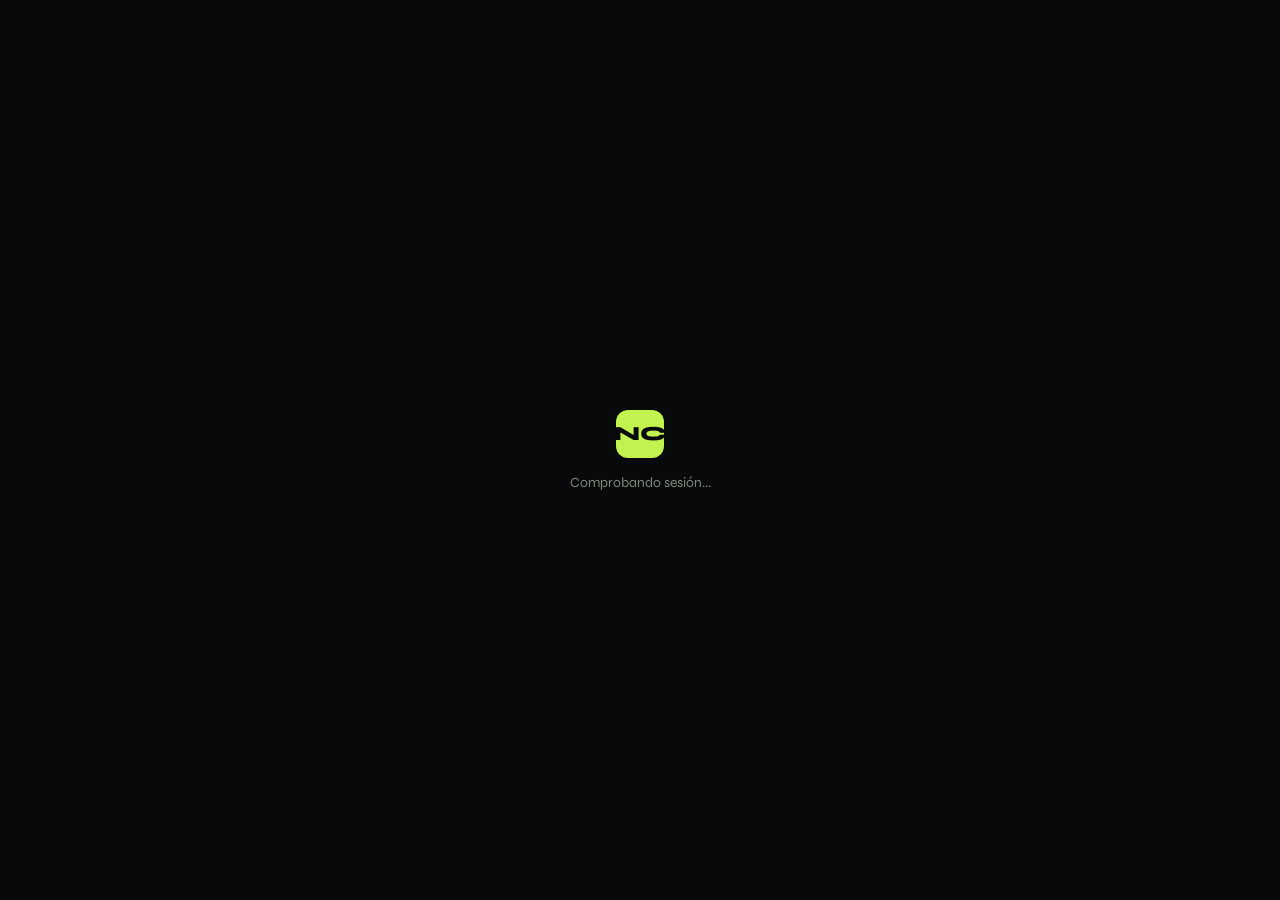
<file: login.html>
<!DOCTYPE html>
<html lang="es">
<head>
<meta charset="UTF-8">
<meta name="viewport" content="width=device-width, initial-scale=1.0, viewport-fit=cover">
<title>NutriCoach — Acceder</title>
<link href="https://fonts.googleapis.com/css2?family=Syne:wght@400;600;700;800&family=JetBrains+Mono:wght@300;400;500&display=swap" rel="stylesheet">
<style>
/* ── CONFIG ── */
/* ⚠️  IMPORTANTE: Reemplaza con tus credenciales de Supabase */
/*    SUPABASE_URL  → https://xxxxxxxxxxx.supabase.co         */
/*    SUPABASE_ANON → eyJhbGciOiJ...                          */

:root{
  --bg:#08090a;--surface:#0f1011;--card:#161819;--border:#1e2122;
  --accent:#c2f24f;--accent2:#4ff2c2;--accent3:#f2d24f;
  --red:#f25050;--text:#e8ede8;--muted:#4a544a;--muted2:#7a887a;
}
*{box-sizing:border-box;margin:0;padding:0}
body{
  background:var(--bg);color:var(--text);
  font-family:'JetBrains Mono',monospace;
  min-height:100vh;display:flex;align-items:center;justify-content:center;
  padding:20px;padding-bottom:env(safe-area-inset-bottom,0px);
  overflow:hidden;
}

/* Background grid */
body::before{
  content:'';position:fixed;inset:0;
  background-image:
    linear-gradient(var(--border) 1px, transparent 1px),
    linear-gradient(90deg, var(--border) 1px, transparent 1px);
  background-size:40px 40px;
  opacity:.35;pointer-events:none;
}
/* Glow */
body::after{
  content:'';position:fixed;
  width:600px;height:600px;
  background:radial-gradient(circle, rgba(194,242,79,.05) 0%, transparent 70%);
  top:50%;left:50%;transform:translate(-50%,-50%);
  pointer-events:none;
}

.login-wrap{
  position:relative;z-index:1;
  display:grid;grid-template-columns:1fr 1fr;
  max-width:860px;width:100%;
  background:var(--surface);border:1px solid var(--border);
  border-radius:16px;overflow:hidden;
  box-shadow:0 24px 80px rgba(0,0,0,.6);
}
@media(max-width:640px){.login-wrap{grid-template-columns:1fr}}

/* Left: Branding */
.brand-panel{
  background:linear-gradient(135deg,#0d1208 0%,#111a08 60%,#0a1410 100%);
  padding:48px 40px;display:flex;flex-direction:column;
  border-right:1px solid var(--border);
  position:relative;overflow:hidden;
}
@media(max-width:640px){.brand-panel{display:none}}
.brand-panel::before{
  content:'';position:absolute;top:-60px;right:-60px;
  width:300px;height:300px;
  background:radial-gradient(circle,rgba(194,242,79,.08) 0%,transparent 70%);
}
.brand-mark{
  width:50px;height:50px;background:var(--accent);border-radius:12px;
  display:flex;align-items:center;justify-content:center;
  font-family:'Syne',sans-serif;font-weight:800;font-size:22px;color:#08090a;
  margin-bottom:24px;flex-shrink:0;
}
.brand-title{
  font-family:'Syne',sans-serif;font-weight:800;font-size:32px;
  line-height:1.1;color:var(--text);margin-bottom:12px;
}
.brand-sub{color:var(--muted2);font-size:13px;line-height:1.7;margin-bottom:32px}
.feature-list{display:flex;flex-direction:column;gap:10px;margin-top:auto}
.feat{display:flex;align-items:center;gap:10px;font-size:11px;color:var(--muted2)}
.feat-dot{width:6px;height:6px;border-radius:50%;background:var(--accent);flex-shrink:0}
.feat.active .feat-dot{background:var(--accent)}
.feat span{color:var(--text)}

/* Right: Form */
.form-panel{padding:48px 40px;display:flex;flex-direction:column;justify-content:center}
@media(max-width:480px){.form-panel{padding:32px 24px}}

.form-logo{
  display:none;
  font-family:'Syne',sans-serif;font-weight:800;font-size:24px;
  color:var(--accent);margin-bottom:28px;
}
@media(max-width:640px){.form-logo{display:block}}

.form-tabs{display:flex;gap:2px;background:var(--card);border-radius:8px;padding:3px;margin-bottom:28px}
.form-tab{
  flex:1;padding:8px;background:none;border:none;color:var(--muted2);
  font-family:'Syne',sans-serif;font-weight:700;font-size:11px;
  cursor:pointer;border-radius:6px;transition:all .2s;
}
.form-tab.active{background:var(--surface);color:var(--text);box-shadow:0 1px 4px rgba(0,0,0,.3)}

.form-title{
  font-family:'Syne',sans-serif;font-weight:800;font-size:22px;
  margin-bottom:6px;color:var(--text);
}
.form-desc{font-size:11px;color:var(--muted2);margin-bottom:24px;line-height:1.6}

.field{margin-bottom:14px}
.field label{display:block;font-size:9px;text-transform:uppercase;letter-spacing:1.5px;color:var(--muted2);margin-bottom:6px}
.field input,
.field select{
  width:100%;background:var(--card);border:1px solid var(--border);
  color:var(--text);padding:12px 14px;border-radius:8px;
  font-family:'JetBrains Mono',monospace;font-size:14px;outline:none;
  transition:border-color .2s;
}
.field input:focus,.field select:focus{border-color:var(--accent)}
.field select{cursor:pointer}
option{background:var(--card)}

.role-select{
  display:grid;grid-template-columns:1fr 1fr;gap:6px;margin-bottom:14px;
}
.role-opt{
  background:var(--card);border:1px solid var(--border);border-radius:8px;
  padding:12px;cursor:pointer;transition:all .2s;text-align:center;
}
.role-opt.active{border-color:var(--accent);background:rgba(194,242,79,.06)}
.role-opt .ri{font-size:22px;display:block;margin-bottom:4px}
.role-opt .rn{font-family:'Syne',sans-serif;font-weight:700;font-size:11px;color:var(--muted2)}
.role-opt.active .rn{color:var(--accent)}

.submit-btn{
  width:100%;background:var(--accent);color:#08090a;border:none;
  padding:14px;border-radius:8px;font-family:'Syne',sans-serif;font-weight:800;
  font-size:13px;cursor:pointer;transition:all .2s;margin-top:4px;
  letter-spacing:.5px;
}
.submit-btn:hover{opacity:.88}
.submit-btn:active{transform:scale(.98)}
.submit-btn:disabled{opacity:.4;cursor:not-allowed}

.err-msg{
  background:rgba(242,80,80,.1);border:1px solid rgba(242,80,80,.25);
  border-radius:6px;padding:9px 12px;font-size:11px;color:#f87070;
  margin-bottom:12px;display:none;
}
.err-msg.show{display:block}

.ok-msg{
  background:rgba(194,242,79,.08);border:1px solid rgba(194,242,79,.2);
  border-radius:6px;padding:9px 12px;font-size:11px;color:var(--accent);
  margin-bottom:12px;display:none;
}
.ok-msg.show{display:block}

.divider{display:flex;align-items:center;gap:10px;margin:16px 0}
.divider::before,.divider::after{content:'';flex:1;height:1px;background:var(--border)}
.divider span{font-size:10px;color:var(--muted)}

/* Spinner */
.spinner{display:none;width:16px;height:16px;border:2px solid rgba(8,9,10,.3);border-top-color:#08090a;border-radius:50%;animation:spin .7s linear infinite;margin:0 auto}
@keyframes spin{to{transform:rotate(360deg)}}

/* Connecting state */
.loading-overlay{
  position:fixed;inset:0;background:var(--bg);z-index:100;
  display:flex;flex-direction:column;align-items:center;justify-content:center;gap:16px;
  font-family:'Syne',sans-serif;font-size:14px;color:var(--muted2);
}
.loading-mark{
  width:48px;height:48px;background:var(--accent);border-radius:12px;
  display:flex;align-items:center;justify-content:center;
  font-weight:800;font-size:20px;color:#08090a;
  animation:pulse 1.4s ease-in-out infinite;
}
@keyframes pulse{0%,100%{opacity:1}50%{opacity:.5}}
</style>
</head>
<body>

<!-- Loading overlay (while checking session) -->
<div class="loading-overlay" id="loading">
  <div class="loading-mark">NC</div>
  <span>Comprobando sesión...</span>
</div>

<div class="login-wrap" id="login-wrap" style="display:none">
  <!-- LEFT: Branding -->
  <div class="brand-panel">
    <div class="brand-mark">NC</div>
    <div class="brand-title">Nutre.<br>Entrena.<br>Progresa.</div>
    <div class="brand-sub">Plataforma de coaching nutricional y de entrenamiento. Planes personalizados, seguimiento de progresión y comunicación directa entre entrenador y cliente.</div>
    <div class="feature-list">
      <div class="feat active"><div class="feat-dot"></div><span>Planes de dieta editables por el entrenador</span></div>
      <div class="feat active"><div class="feat-dot"></div><span>Registro de entreno con progresión de pesos</span></div>
      <div class="feat active"><div class="feat-dot"></div><span>GIFs demostrativos de ejercicios</span></div>
      <div class="feat active"><div class="feat-dot"></div><span>Precios de supermercado actualizados con IA</span></div>
    </div>
  </div>

  <!-- RIGHT: Form -->
  <div class="form-panel">
    <div class="form-logo">NutriCoach</div>

    <div class="form-tabs">
      <button class="form-tab active" id="tab-login" onclick="switchTab('login')">Iniciar sesión</button>
      <button class="form-tab" id="tab-register" onclick="switchTab('register')">Registrarse</button>
    </div>

    <!-- LOGIN -->
    <div id="form-login">
      <div class="form-title">Bienvenido</div>
      <div class="form-desc">Introduce tus credenciales para acceder a tu panel.</div>
      <div class="err-msg" id="login-err"></div>
      <div class="ok-msg"  id="login-ok"></div>
      <div class="field">
        <label>Email</label>
        <input type="email" id="login-email" placeholder="tu@email.com" autocomplete="email">
      </div>
      <div class="field">
        <label>Contraseña</label>
        <input type="password" id="login-pass" placeholder="••••••••" autocomplete="current-password" onkeydown="if(event.key==='Enter')doLogin()">
      </div>
      <button class="submit-btn" id="login-btn" onclick="doLogin()">
        <span id="login-txt">Acceder</span>
        <div class="spinner" id="login-spin"></div>
      </button>
    </div>

    <!-- REGISTER -->
    <div id="form-register" style="display:none">
      <div class="form-title">Crear cuenta</div>
      <div class="form-desc">Elige tu rol antes de registrarte.</div>
      <div class="err-msg" id="reg-err"></div>
      <div class="ok-msg"  id="reg-ok"></div>
      <div class="field">
        <label>Nombre completo</label>
        <input type="text" id="reg-name" placeholder="Nombre Apellido">
      </div>
      <div class="field">
        <label>Email</label>
        <input type="email" id="reg-email" placeholder="tu@email.com" autocomplete="email">
      </div>
      <div class="field">
        <label>Contraseña (mínimo 8 caracteres)</label>
        <input type="password" id="reg-pass" placeholder="••••••••" autocomplete="new-password">
      </div>
      <!-- Código secreto de entrenador (oculto por defecto) -->
      <div class="field" id="coach-secret-field" style="display:none">
        <label>Código de entrenador</label>
        <input type="password" id="coach-secret-inp" placeholder="••••••••"
          oninput="checkCoachSecret(this.value)">
        <div id="coach-secret-hint" style="font-size:10px;color:var(--muted2);margin-top:4px">Introduce el código para activar el rol de entrenador.</div>
      </div>
      <div class="field">
        <label>
          Tipo de cuenta
          <span id="unlock-coach-link"
            style="float:right;font-size:9px;color:var(--muted);cursor:pointer;text-decoration:underline;letter-spacing:.5px"
            onclick="toggleCoachSecret()">¿Eres entrenador?</span>
        </label>
        <div class="role-select">
          <div class="role-opt" id="role-coach" style="display:none" onclick="setRole('coach')">
            <span class="ri">👨‍💼</span>
            <span class="rn">Entrenador</span>
          </div>
          <div class="role-opt active" id="role-client" onclick="setRole('client')">
            <span class="ri">🏋️</span>
            <span class="rn">Cliente</span>
          </div>
        </div>
      </div>
      <!-- Email del entrenador para clientes -->
      <div class="field" id="coach-code-field" style="display:block">
        <label>Email del entrenador</label>
        <input type="email" id="reg-coach-email" placeholder="entrenador@email.com">
      </div>
      <button class="submit-btn" id="reg-btn" onclick="doRegister()">
        <span id="reg-txt">Crear cuenta</span>
        <div class="spinner" id="reg-spin"></div>
      </button>
    </div>
  </div>
</div>

<script type="module">
// ══════════════════════════════════════════════════════
//  ⚙️  CONFIGURACIÓN — Reemplaza con tus datos de Supabase
//  Supabase > Settings > API
// ══════════════════════════════════════════════════════
const SUPABASE_URL  = 'https://nbvfrumnvpnlzawrfjen.supabase.co';
const SUPABASE_ANON = 'sb_publishable_5aAdITi_TZ9XptWj6vwaKQ_Lz8Oaqyr';

// ──────────────────────────────────────────────────────
import { createClient } from 'https://esm.sh/@supabase/supabase-js@2';
const supabase = createClient(SUPABASE_URL, SUPABASE_ANON);

// ── Check existing session ──
const { data: { session } } = await supabase.auth.getSession();
if (session) {
  window.location.href = 'app.html';
} else {
  document.getElementById('loading').style.display = 'none';
  document.getElementById('login-wrap').style.display = 'grid';
}

// ── Tab switch ──
window.switchTab = (tab) => {
  document.getElementById('form-login').style.display    = tab==='login'    ? 'block' : 'none';
  document.getElementById('form-register').style.display = tab==='register' ? 'block' : 'none';
  document.getElementById('tab-login').classList.toggle('active',    tab==='login');
  document.getElementById('tab-register').classList.toggle('active', tab==='register');
};

// ══════════════════════════════════════════════════════
//  🔑 CÓDIGO SECRETO DE ENTRENADOR — Cámbialo por el tuyo
// ══════════════════════════════════════════════════════
const COACH_SECRET = 'Enekokus2026*';   // ← Pon aquí tu código secreto

// ── Role selection ──
let selectedRole = 'client';
let coachUnlocked = false;

window.setRole = (role) => {
  if (role === 'coach' && !coachUnlocked) return;
  selectedRole = role;
  document.getElementById('role-coach').classList.toggle('active',  role==='coach');
  document.getElementById('role-client').classList.toggle('active', role==='client');
  // Solo pedir email del entrenador si es cliente
  document.getElementById('coach-code-field').style.display = role==='client' ? 'block' : 'none';
  // El campo de email no es obligatorio para entrenador
  document.getElementById('reg-coach-email').required = role==='client';
};

window.toggleCoachSecret = () => {
  const f = document.getElementById('coach-secret-field');
  const visible = f.style.display !== 'none';
  f.style.display = visible ? 'none' : 'block';
  if (!visible) document.getElementById('coach-secret-inp').focus();
};

window.checkCoachSecret = (val) => {
  const hint = document.getElementById('coach-secret-hint');
  if (val === COACH_SECRET) {
    coachUnlocked = true;
    document.getElementById('role-coach').style.display = 'block';
    hint.textContent = '✓ Código correcto.';
    hint.style.color = 'var(--accent)';
    setRole('coach');
    document.getElementById('coach-code-field').style.display = 'none';
  } else {
    coachUnlocked = false;
    document.getElementById('role-coach').style.display = 'none';
    hint.style.color = 'var(--muted2)';
    hint.textContent = 'Introduce el código para activar el rol de entrenador.';
    if (selectedRole === 'coach') setRole('client');
  }
};

// ── LOGIN ──
window.doLogin = async () => {
  const email = document.getElementById('login-email').value.trim();
  const pass  = document.getElementById('login-pass').value;
  const errEl = document.getElementById('login-err');
  const okEl  = document.getElementById('login-ok');
  errEl.classList.remove('show'); okEl.classList.remove('show');

  if (!email || !pass) { errEl.textContent='Rellena todos los campos'; errEl.classList.add('show'); return; }

  setLoading('login', true);
  const { error } = await supabase.auth.signInWithPassword({ email, password: pass });
  setLoading('login', false);

  if (error) {
    errEl.textContent = error.message === 'Invalid login credentials'
      ? 'Email o contraseña incorrectos'
      : error.message;
    errEl.classList.add('show');
  } else {
    okEl.textContent = '✓ Accediendo...';
    okEl.classList.add('show');
    setTimeout(() => window.location.href = 'app.html', 600);
  }
};

// ── REGISTER ──
window.doRegister = async () => {
  const name  = document.getElementById('reg-name').value.trim();
  const email = document.getElementById('reg-email').value.trim();
  const pass  = document.getElementById('reg-pass').value;
  const coachEmail = document.getElementById('reg-coach-email').value.trim();
  const errEl = document.getElementById('reg-err');
  const okEl  = document.getElementById('reg-ok');
  errEl.classList.remove('show'); okEl.classList.remove('show');

  if (!name || !email || !pass) { errEl.textContent='Rellena todos los campos'; errEl.classList.add('show'); return; }
  if (pass.length < 8) { errEl.textContent='La contraseña debe tener mínimo 8 caracteres'; errEl.classList.add('show'); return; }
  if (selectedRole==='client' && !coachEmail) { errEl.textContent='Introduce el email de tu entrenador'; errEl.classList.add('show'); return; }
  if (selectedRole==='coach' && !coachUnlocked) { errEl.textContent='Código de entrenador incorrecto'; errEl.classList.add('show'); return; }

  setLoading('reg', true);

  // Find coach if client
  let coachId = null;
  if (selectedRole === 'client' && coachEmail) {
    const { data: coachProfile } = await supabase
      .from('profiles').select('id').eq('email', coachEmail).eq('role','coach').single();
    if (!coachProfile) {
      setLoading('reg', false);
      errEl.textContent = 'No se encontró ningún entrenador con ese email';
      errEl.classList.add('show'); return;
    }
    coachId = coachProfile.id;
  }

  const { data, error } = await supabase.auth.signUp({
    email, password: pass,
    options: { data: { full_name: name, role: selectedRole } }
  });

  if (error) {
    setLoading('reg', false);
    errEl.textContent = error.message;
    errEl.classList.add('show'); return;
  }

  // Link client to coach
  if (selectedRole === 'client' && coachId && data.user) {
    await supabase.from('profiles').update({ coach_id: coachId }).eq('id', data.user.id);
  }

  setLoading('reg', false);
  okEl.textContent = '✓ Cuenta creada. Revisa tu email para confirmar.';
  okEl.classList.add('show');
};

// ── Helpers ──
function setLoading(form, loading) {
  const btn  = document.getElementById(`${form}-btn`);
  const txt  = document.getElementById(`${form}-txt`);
  const spin = document.getElementById(`${form}-spin`);
  btn.disabled = loading;
  txt.style.display  = loading ? 'none' : 'inline';
  spin.style.display = loading ? 'block' : 'none';
}
</script>
</body>
</html>
</file>
